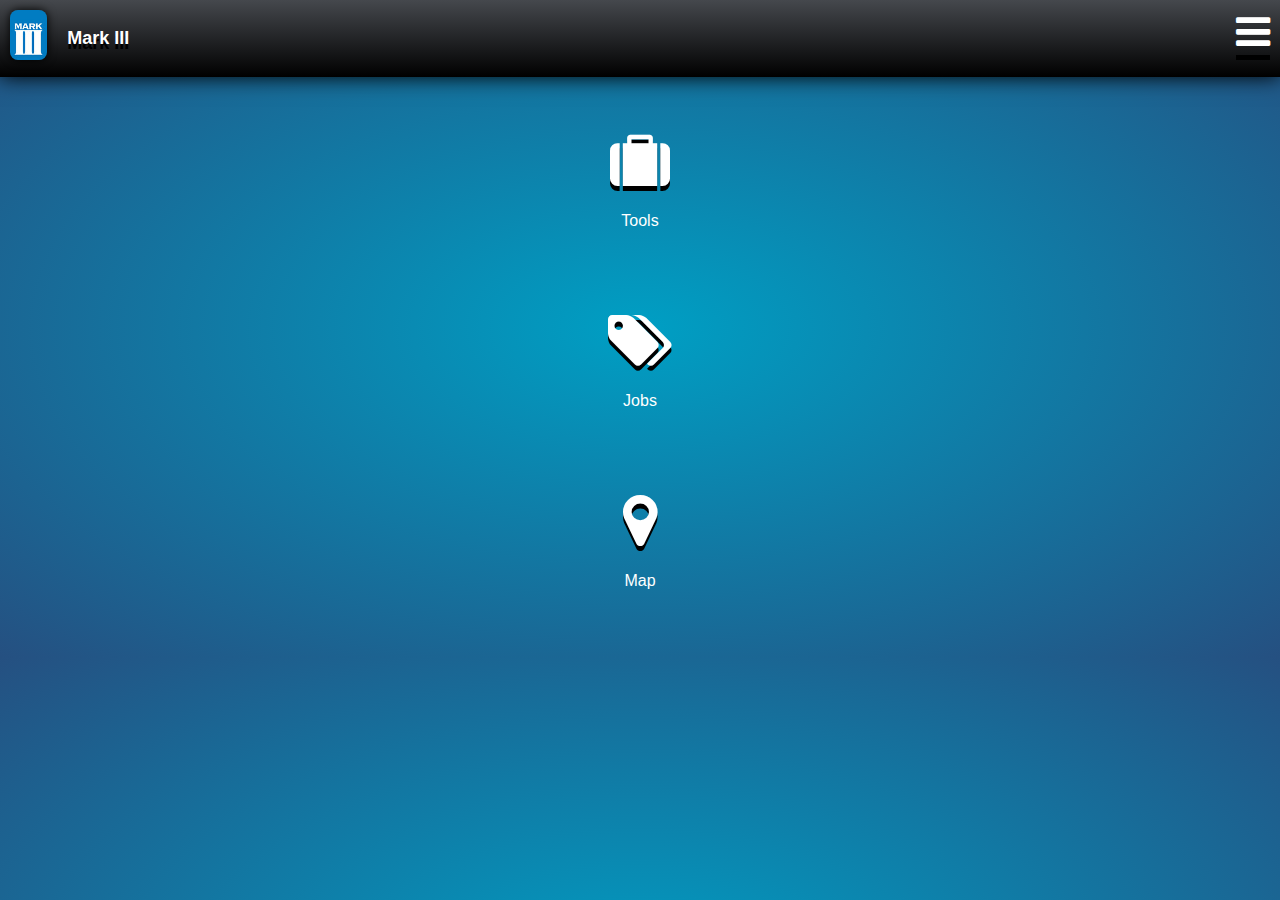
<file: index.html>
<!DOCTYPE html>
<html lang="en">
<head>
 <meta charset="utf-8">
    <meta http-equiv="X-UA-Compatible" content="IE=edge">
    <meta name="viewport" content="width=device-width, initial-scale=1">
<title>Untitled Document</title>
<link rel="stylesheet" type="text/css" href="css/font-awesome.css"/>
<link rel="stylesheet" type="text/css" href="css/style.css">
<script type="text/javascript" src="./js/jquery-2.0.3.min.js"></script>
<script type="text/javascript" src="./js/header.js"></script>
</head>

<body class="Mark-III">

<div class="main-wrap">
	<div class="icon-cont">
    	<a href="tools/"<span class="icon"><i class="fa fa-suitcase"></i></span></a>
        <p>Tools</p>
    </div>
    <div class="icon-cont">
    	<a href="jobs/"><span class="icon"><i class="fa fa-tags"></i></span></a>
        <p>Jobs</p>
    </div>
    <div class="icon-cont">
    	<a href="map/"><span class="icon"><i class="fa fa-map-marker"></i></span></a>
    	<p>Map</p>
    </div>
</div>
</body>
</html>
</file>
<file: css/style.css>
body,html {
		padding:0;
		margin:0;
		font-family:Arial, Helvetica, sans-serif;	
		font-size:16px;
		color:#fff;	
	}
	body{
		background: #009ec3; /* Old browsers */
		background: -moz-radial-gradient(center, ellipse cover,  #009ec3 1%, #255081 100%); /* FF3.6+ */
		background: -webkit-gradient(radial, center center, 0px, center center, 100%, color-stop(1%,#009ec3), color-stop(100%,#255081)); /* Chrome,Safari4+ */
		background: -webkit-radial-gradient(center, ellipse cover,  #009ec3 1%,#255081 100%); /* Chrome10+,Safari5.1+ */
		background: -o-radial-gradient(center, ellipse cover,  #009ec3 1%,#255081 100%); /* Opera 12+ */
		background: -ms-radial-gradient(center, ellipse cover,  #009ec3 1%,#255081 100%); /* IE10+ */
		background: radial-gradient(ellipse at center,  #009ec3 1%,#255081 100%); /* W3C */
		filter: progid:DXImageTransform.Microsoft.gradient( startColorstr='#009ec3', endColorstr='#255081',GradientType=1 ); /* IE6-9 fallback on horizontal gradient */
	}
	.main-wrap {
		padding: 20px 0;
		width: 95%;
		margin: 0 auto;
	}
	.wrap {
		width: 95%;
		margin: 0 auto;
		padding-bottom: 20px;
	}
	h1 {
		text-shadow: #000 0 3px 0;
		text-transform: uppercase;
		letter-spacing: .1em;
	}
	.nav {
		display: block;
		background: black;
		text-align: center;
		list-style: none;
		font-size: 18px;
		margin-top: 0;
		padding: 0;

	}
	.nav li {
		padding: 8px 0;
		border-bottom: 1px solid #333;
		margin-left: 0;
		list-style: none;
		text-transform: uppercase;
	}
	.nav li ul {
		padding: 0;
		margin: 0;
		background: #333;
	}
	.nav li ul li {
		border-top: 2px groove #666;
	}
	.header {
		width: 100%;
	}
	.main-wrap:after {
		content: ".";
		visibility: hidden;
		height: 1px;
		width: 100%;
		clear: both;
		display: block;
	}
	.menu {
		padding:10px;
		background: rgb(69,72,77); /* Old browsers */
background: -moz-linear-gradient(top,  rgba(69,72,77,1) 0%, rgba(0,0,0,1) 100%); /* FF3.6+ */
background: -webkit-gradient(linear, left top, left bottom, color-stop(0%,rgba(69,72,77,1)), color-stop(100%,rgba(0,0,0,1))); /* Chrome,Safari4+ */
background: -webkit-linear-gradient(top,  rgba(69,72,77,1) 0%,rgba(0,0,0,1) 100%); /* Chrome10+,Safari5.1+ */
background: -o-linear-gradient(top,  rgba(69,72,77,1) 0%,rgba(0,0,0,1) 100%); /* Opera 11.10+ */
background: -ms-linear-gradient(top,  rgba(69,72,77,1) 0%,rgba(0,0,0,1) 100%); /* IE10+ */
background: linear-gradient(to bottom,  rgba(69,72,77,1) 0%,rgba(0,0,0,1) 100%); /* W3C */
filter: progid:DXImageTransform.Microsoft.gradient( startColorstr='#45484d', endColorstr='#000000',GradientType=0 ); /* IE6-9 */
box-shadow:#000 0 0 20px;	
	}
	.menu .logo {
		float:left;	
	}
	.menu .logo img {
		border-radius:8px;
		box-shadow:#000 0 0 10px;
		height:50px;
		width:auto;	
	}
	.menu .menu-icon {
		float:right;
		font-size:40px;
		box-shadow:#000 0 5px 0;	
	}
	.menu p {
		float:left;
		margin-left:20px;
		font-size:18px;
		font-weight:bold;
		text-shadow:#000 0 5px 0;	
	}
	.icon-cont {
		margin:0 auto;
		width:40%;
		padding:2.5%;
		text-align:center;
		margin-left: 
	}
	.icon-cont:hover {
		background:rgba(0,0,0,0.6);
		border-radius:8px;
		box-shadow:#06F 0 0 20px;	
	}
	.icon {
		font-size:60px;	
		text-shadow:#000 0 5px 0;
	}
	a{
		color:#fff;
		text-decoration:none;	
	}
	table {
		padding:10px;
		border-radius:8px;
		width: 100% !important;
		border-bottom: 1px solid #000;
		text-shadow: 0 1px 0 #000;
	}
	thead {
		background: #255081;
		font-size: 25px;
		font-weight: bold;
		text-transform: uppercase;
	}
	footer {
		text-align: right;
		color: white;
		text-shadow: #000 0 1px 0;
	}
	tr:nth-child(even) {background: #255081}
	#map_canvas {
		height: 444px;
	}
</file>
